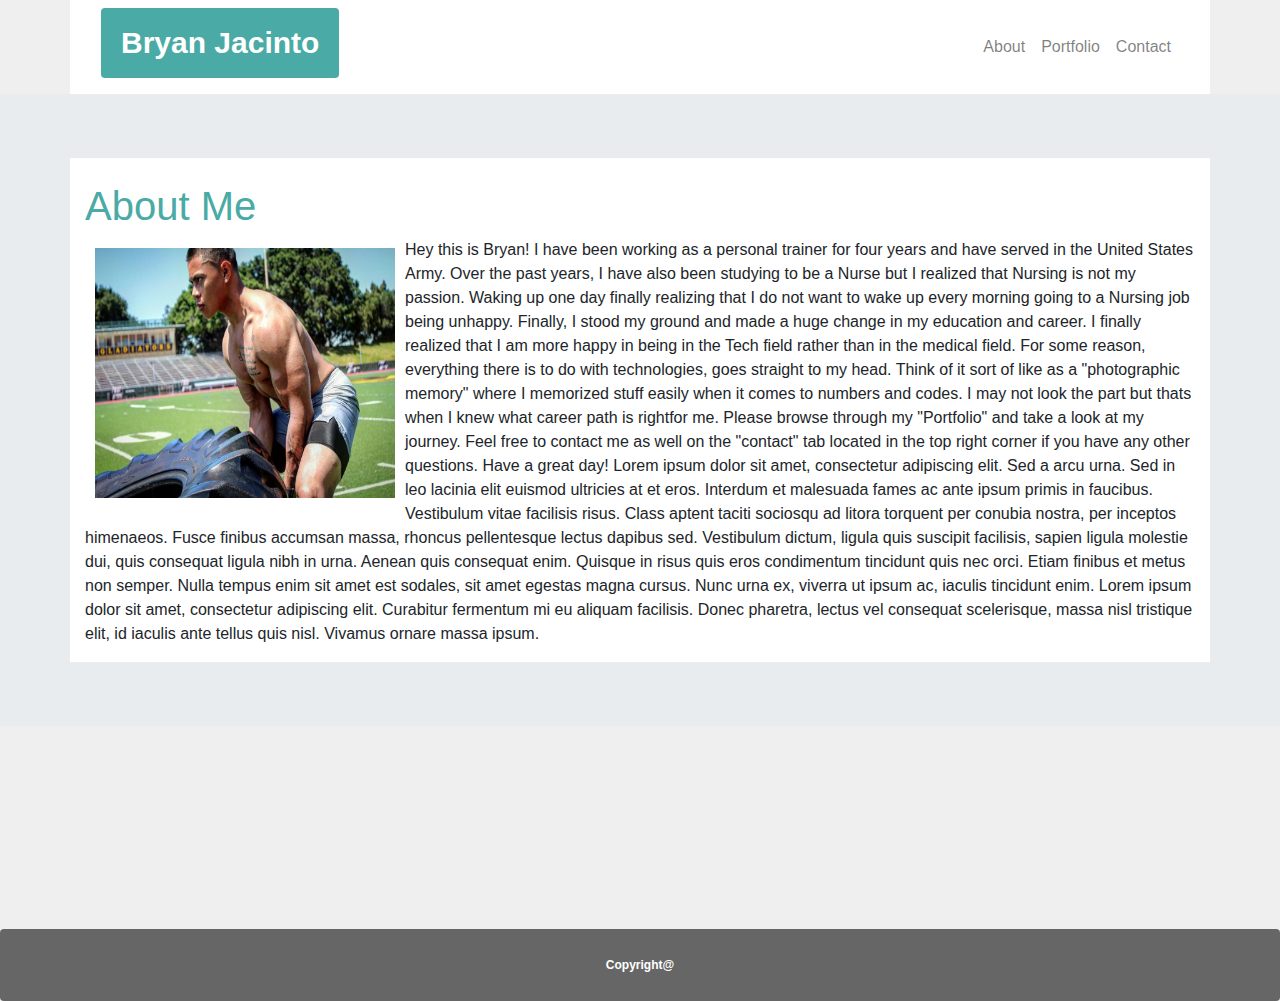
<file: index.html>
<!doctype html>
<html lang="en">

<head>

    <meta charset="utf-8">
    <meta name="viewport" content="width=device-width, initial-scale=1, shrink-to-fit=no">
    <link rel="stylesheet" type="text/css" href="style.css">
    <script src="https://code.jquery.com/jquery-3.3.1.slim.min.js"
        integrity="sha384-q8i/X+965DzO0rT7abK41JStQIAqVgRVzpbzo5smXKp4YfRvH+8abtTE1Pi6jizo"
        crossorigin="anonymous"></script>
    <script src="https://cdnjs.cloudflare.com/ajax/libs/popper.js/1.14.7/umd/popper.min.js"
        integrity="sha384-UO2eT0CpHqdSJQ6hJty5KVphtPhzWj9WO1clHTMGa3JDZwrnQq4sF86dIHNDz0W1"
        crossorigin="anonymous"></script>
    <script src="https://stackpath.bootstrapcdn.com/bootstrap/4.3.1/js/bootstrap.min.js"
        integrity="sha384-JjSmVgyd0p3pXB1rRibZUAYoIIy6OrQ6VrjIEaFf/nJGzIxFDsf4x0xIM+B07jRM"
        crossorigin="anonymous"></script>
    <link rel="stylesheet" href="https://stackpath.bootstrapcdn.com/bootstrap/4.3.1/css/bootstrap.min.css"
        integrity="sha384-ggOyR0iXCbMQv3Xipma34MD+dH/1fQ784/j6cY/iJTQUOhcWr7x9JvoRxT2MZw1T" crossorigin="anonymous">

    <title>Boostrap-Portfolio</title>
</head>

<body style="background-color: #efefef">
    <div style="text-align:center;"></div>
    <div class="container" style=" background-color: white;">
        <nav class="navbar navbar-expand-lg navbar-light">
            <h1><span class="badge badge-secondary" style="background-color: #4aaaa5; padding:20px;">Bryan
                    Jacinto</span>
            </h1>

            <button class="navbar-toggler" type="button" data-toggle="collapse" data-target="#navbarNavAltMarkup"
                aria-controls="navbarNavAltMarkup" aria-expanded="false" aria-label="Toggle navigation">
                <span class="navbar-toggler-icon"></span>
            </button>
            <div class="collapse navbar-collapse" id="navbarNavAltMarkup">
                <div class="navbar-nav ml-auto">
                    <a class="nav-item nav-link" href="index.html">About</a>
                    <a class="nav-item nav-link" href="portfolio.html">Portfolio</a>
                    <a class="nav-item nav-link" href="contact.html">Contact</a>

                </div>
            </div>
        </nav>
    </div>

    <div class="jumbotron jumbotron-fluid">
        <div class="container" style="background-color: white">


            <br>
            <h1 style="color: #4aaaa5;">About Me</h1>



            <div class="row">

                <div class="col-md-12">

                    <img id="image" src="Picture.jpg" alt="Picture" style="height: 250px; width: 300px; margin: 10px;">




                    <p> Hey this is Bryan! I have been working as a personal trainer for four years and have served
                        in
                        the
                        United
                        States
                        Army. Over the past years, I have also been studying to be a Nurse but I realized that
                        Nursing
                        is not my
                        passion. Waking up one day finally realizing that I do not want to wake up every morning
                        going
                        to a
                        Nursing
                        job
                        being unhappy. Finally, I stood my ground and made a huge change in my education and career.
                        I
                        finally
                        realized
                        that I am more happy in being in the Tech field rather than in the medical field. For some
                        reason,
                        everything
                        there is to do with technologies, goes straight to my head. Think of it sort of like as a
                        "photographic
                        memory"
                        where I memorized stuff easily when it comes to numbers and codes. I may not look the part
                        but
                        thats
                        when I
                        knew
                        what career path is rightfor me. Please browse through my "Portfolio" and take a look at my
                        journey.
                        Feel
                        free
                        to contact me as well on the "contact" tab located in the top right corner if you have any
                        other
                        questions.
                        Have
                        a great day!
                        Lorem ipsum dolor sit amet, consectetur adipiscing elit. Sed a arcu urna. Sed in leo lacinia
                        elit
                        euismod ultricies at et eros. Interdum et malesuada fames ac ante ipsum primis in faucibus.
                        Vestibulum
                        vitae facilisis risus. Class aptent taciti sociosqu ad litora torquent per conubia nostra,
                        per
                        inceptos
                        himenaeos. Fusce finibus accumsan massa, rhoncus pellentesque lectus dapibus sed. Vestibulum
                        dictum,
                        ligula quis suscipit facilisis, sapien ligula molestie dui, quis consequat ligula nibh in
                        urna.
                        Aenean
                        quis consequat enim. Quisque in risus quis eros condimentum tincidunt quis nec orci. Etiam
                        finibus et
                        metus non semper. Nulla tempus enim sit amet est sodales, sit amet egestas magna cursus.
                        Nunc
                        urna ex,
                        viverra ut ipsum ac, iaculis tincidunt enim. Lorem ipsum dolor sit amet, consectetur
                        adipiscing
                        elit.
                        Curabitur fermentum mi eu aliquam facilisis. Donec pharetra, lectus vel consequat
                        scelerisque,
                        massa
                        nisl tristique elit, id iaculis ante tellus quis nisl. Vivamus ornare massa ipsum.
                    </p>
                </div>
            </div>
        </div>
    </div>
    </div>
    </div>
    <br><br><br><br>
    <h6><span id="footer1" class="badge badge-secondary"
            style="background-color: #666666; width: 100%; padding: 30px;">Copyright@</span></h6>


</body>

</html>
</file>
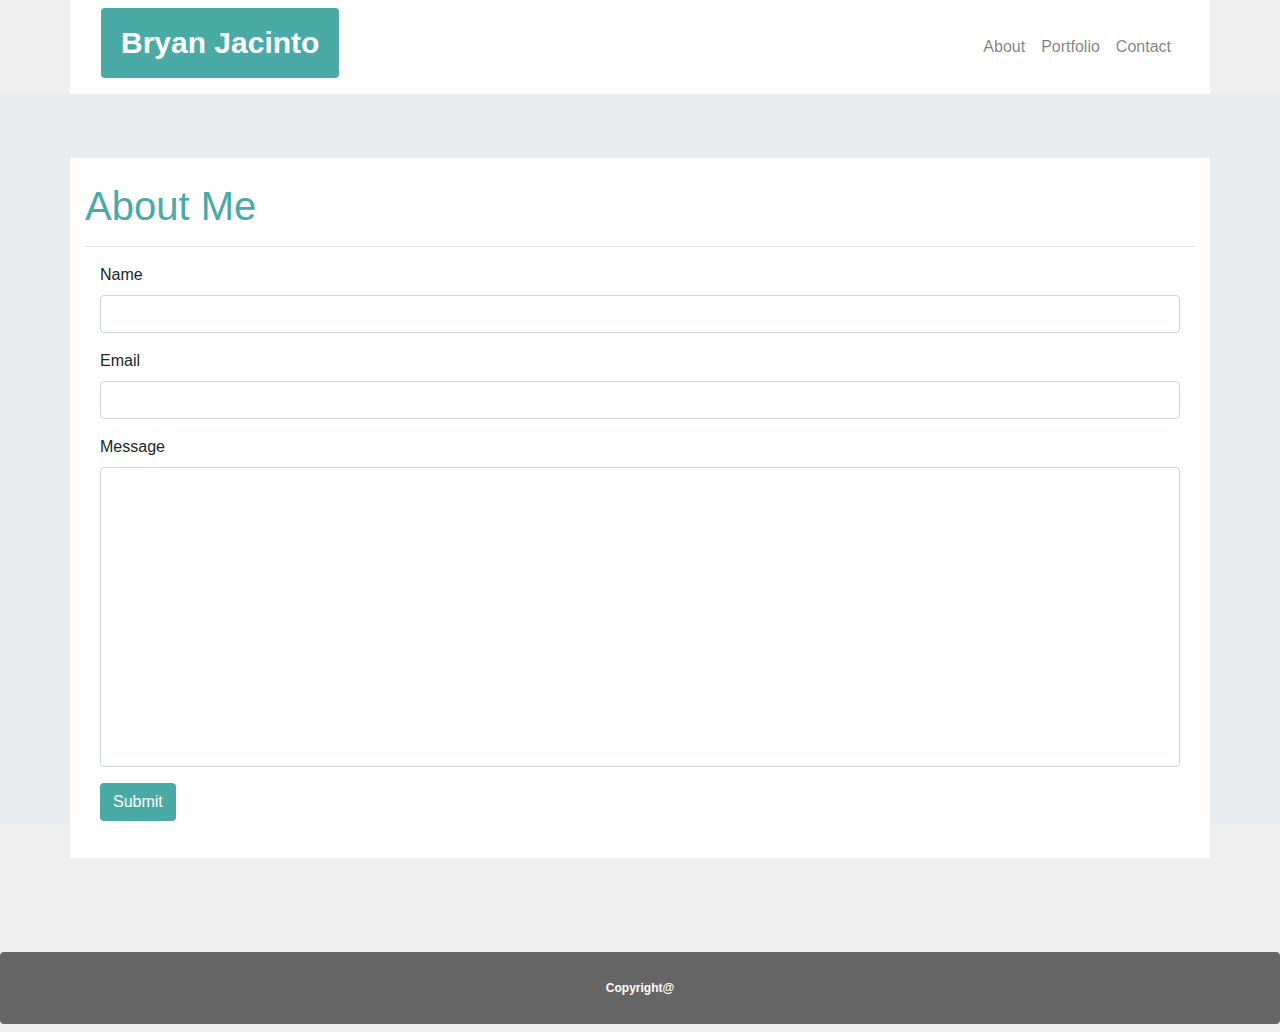
<file: contact.html>
<!doctype html>
<html lang="en">

<head>

  <meta charset="utf-8">
  <meta name="viewport" content="width=device-width, initial-scale=1, shrink-to-fit=no">
  <link rel="stylesheet" type="text/css" href="style.css">
  <script src="https://code.jquery.com/jquery-3.3.1.slim.min.js"
    integrity="sha384-q8i/X+965DzO0rT7abK41JStQIAqVgRVzpbzo5smXKp4YfRvH+8abtTE1Pi6jizo"
    crossorigin="anonymous"></script>
  <script src="https://cdnjs.cloudflare.com/ajax/libs/popper.js/1.14.7/umd/popper.min.js"
    integrity="sha384-UO2eT0CpHqdSJQ6hJty5KVphtPhzWj9WO1clHTMGa3JDZwrnQq4sF86dIHNDz0W1"
    crossorigin="anonymous"></script>
  <script src="https://stackpath.bootstrapcdn.com/bootstrap/4.3.1/js/bootstrap.min.js"
    integrity="sha384-JjSmVgyd0p3pXB1rRibZUAYoIIy6OrQ6VrjIEaFf/nJGzIxFDsf4x0xIM+B07jRM"
    crossorigin="anonymous"></script>
  <link rel="stylesheet" href="https://stackpath.bootstrapcdn.com/bootstrap/4.3.1/css/bootstrap.min.css"
    integrity="sha384-ggOyR0iXCbMQv3Xipma34MD+dH/1fQ784/j6cY/iJTQUOhcWr7x9JvoRxT2MZw1T" crossorigin="anonymous">

  <title>Boostrap-Portfolio</title>
</head>

<body style="background-color: #efefef">

  <div class="container" style=" background-color: white;">
    <nav class="navbar navbar-expand-lg navbar-light">
      <h1><span class="badge badge-secondary" style="background-color: #4aaaa5; padding:20px;">Bryan Jacinto</span>
      </h1>

      <button class="navbar-toggler" type="button" data-toggle="collapse" data-target="#navbarNavAltMarkup"
        aria-controls="navbarNavAltMarkup" aria-expanded="false" aria-label="Toggle navigation">
        <span class="navbar-toggler-icon"></span>
      </button>
      <div class="collapse navbar-collapse" id="navbarNavAltMarkup">
        <div class="navbar-nav ml-auto">
          <a class="nav-item nav-link" href="index.html">About</a>
          <a class="nav-item nav-link" href="portfolio.html">Portfolio</a>
          <a class="nav-item nav-link" href="contact.html">Contact</a>
        </div>
      </div>
  </div>
  </nav>

  <div class="jumbotron jumbotron-fluid" style="height:730px;">
    <div class="container" style="background-color: white; height: 700px;">

      <br>
          <h1 style="color: #4aaaa5;">About Me</h1>
       
      <hr>
      <div class="container">
        <form>
          <div class="form-group">
            <label>Name</label>
            <input class="form-control" type="text">
          </div>

          <div class="form-group">
            <label>Email</label>
            <input class="form-control" type="text">
          </div>

          <div class="form-group">
            <label>Message</label>
            <input class="form-control" type="text" style="height: 300px;">
          </div>
        </form>

        <button class="btn" style="background-color:#4aaaa5; color: white">
          Submit
        </button>
      </div>

    </div>
  </div>


  <br><br><br><br>
  <h6><span class="badge badge-secondary"
      style="background-color: #666666; width: 100%; padding: 30px;">Copyright@</span></h6>


</body>

</html>
</file>
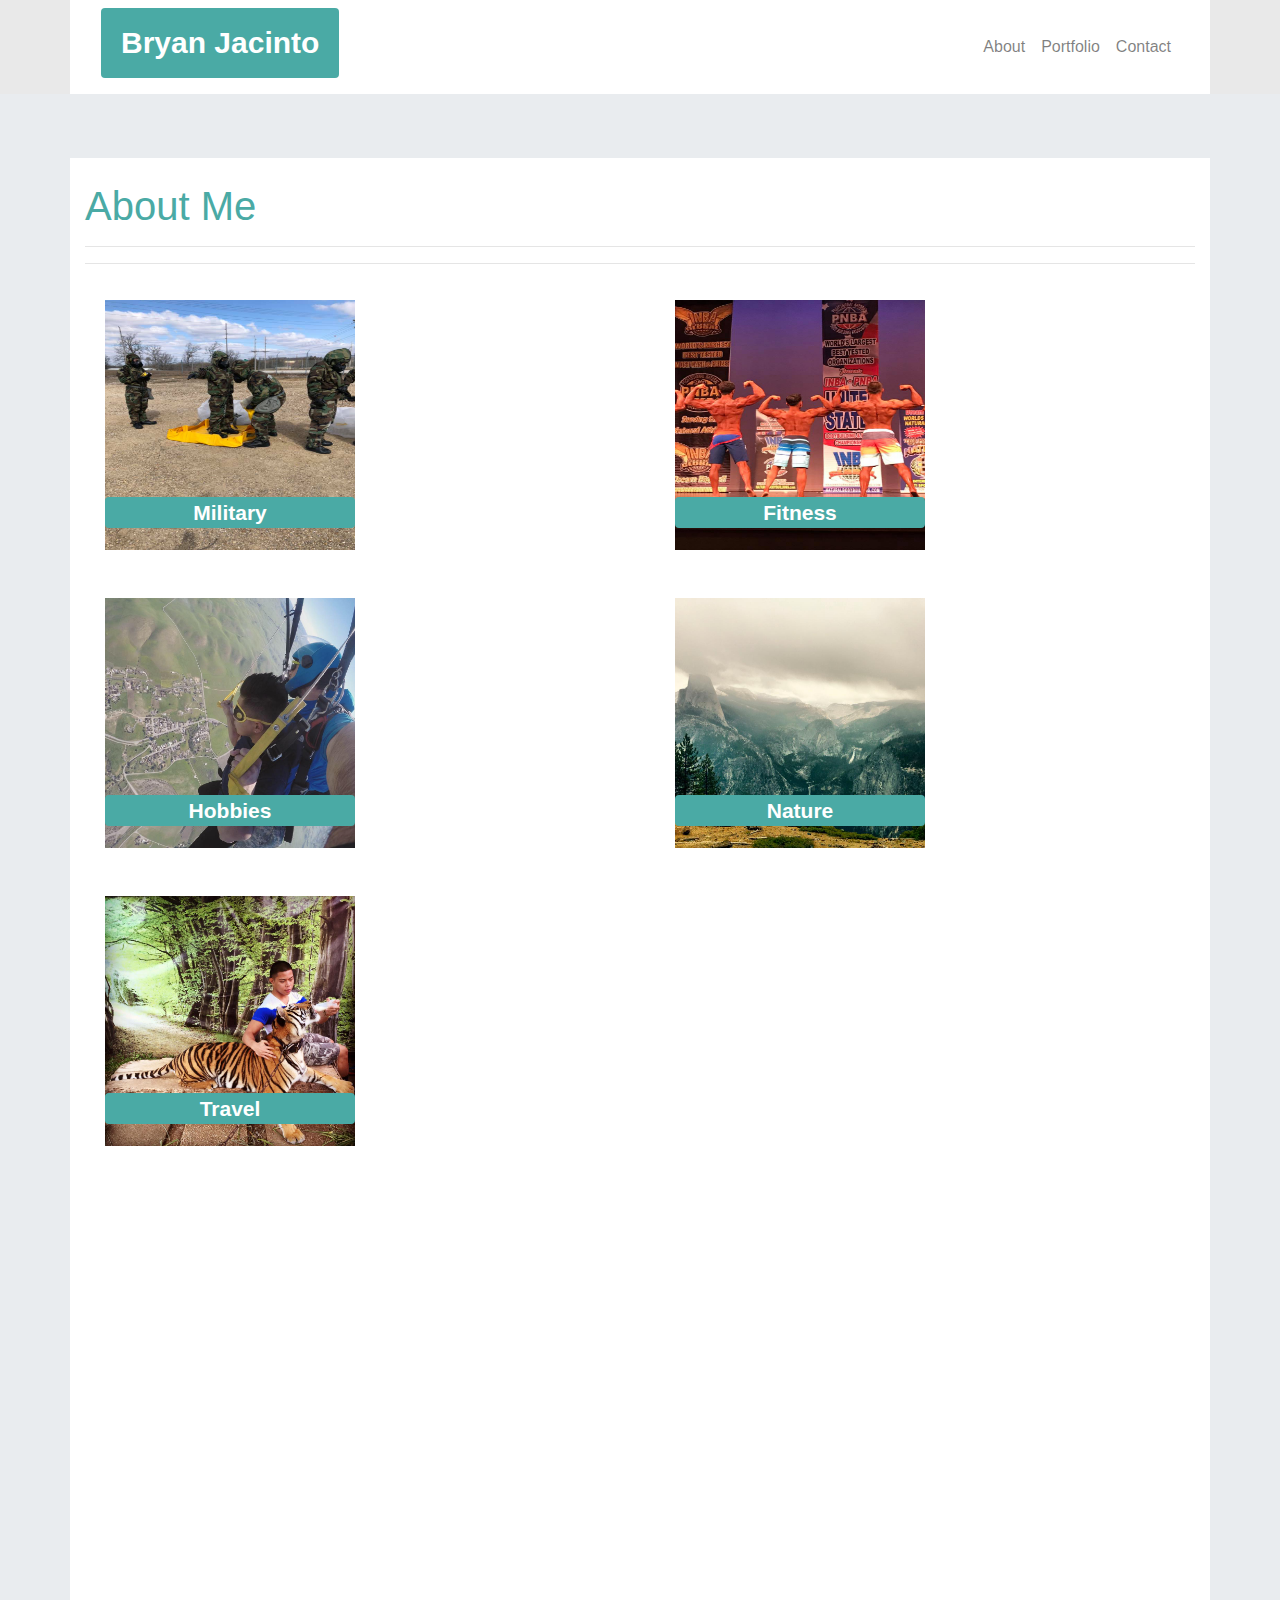
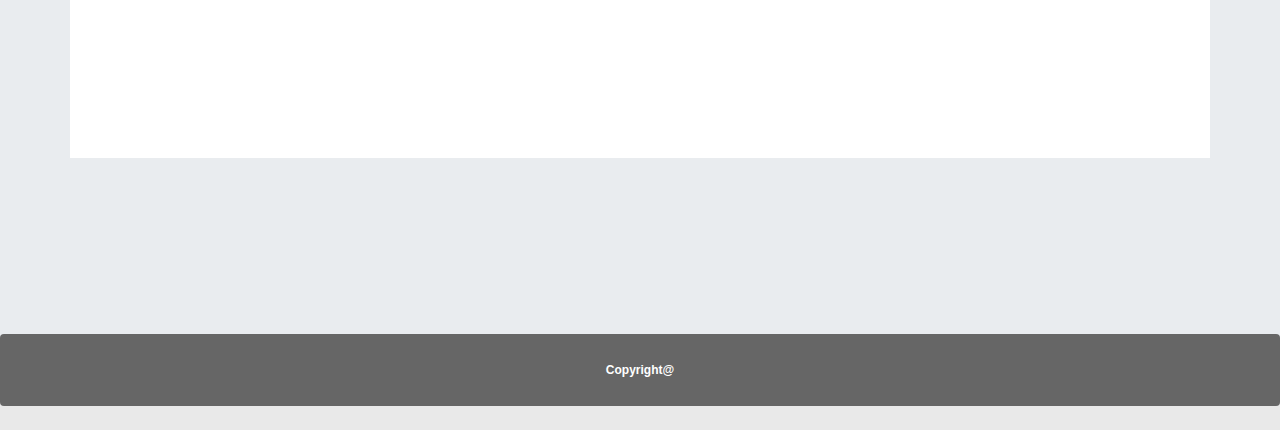
<file: portfolio.html>
<!doctype html>
<html lang="en">

<head>

    <meta charset="utf-8">
    <meta name="viewport" content="width=device-width, initial-scale=1, shrink-to-fit=no">
    <link rel="stylesheet" type="text/css" href="style.css">
    <script src="https://code.jquery.com/jquery-3.3.1.slim.min.js"
        integrity="sha384-q8i/X+965DzO0rT7abK41JStQIAqVgRVzpbzo5smXKp4YfRvH+8abtTE1Pi6jizo"
        crossorigin="anonymous"></script>
    <script src="https://cdnjs.cloudflare.com/ajax/libs/popper.js/1.14.7/umd/popper.min.js"
        integrity="sha384-UO2eT0CpHqdSJQ6hJty5KVphtPhzWj9WO1clHTMGa3JDZwrnQq4sF86dIHNDz0W1"
        crossorigin="anonymous"></script>
    <script src="https://stackpath.bootstrapcdn.com/bootstrap/4.3.1/js/bootstrap.min.js"
        integrity="sha384-JjSmVgyd0p3pXB1rRibZUAYoIIy6OrQ6VrjIEaFf/nJGzIxFDsf4x0xIM+B07jRM"
        crossorigin="anonymous"></script>
    <link rel="stylesheet" href="https://stackpath.bootstrapcdn.com/bootstrap/4.3.1/css/bootstrap.min.css"
        integrity="sha384-ggOyR0iXCbMQv3Xipma34MD+dH/1fQ784/j6cY/iJTQUOhcWr7x9JvoRxT2MZw1T" crossorigin="anonymous">

    <title>Boostrap-Portfolio</title>
</head>

<body style="background-color: #e9e9e9">

    <div class="container" style=" background-color: white">
        <nav class="navbar navbar-expand-lg navbar-light">
            <h1><span class="badge badge-secondary" style="background-color: #4aaaa5; padding:20px;">Bryan
                    Jacinto</span>
            </h1>

            <button class="navbar-toggler" type="button" data-toggle="collapse" data-target="#navbarNavAltMarkup"
                aria-controls="navbarNavAltMarkup" aria-expanded="false" aria-label="Toggle navigation">
                <span class="navbar-toggler-icon"></span>
            </button>
            <div class="collapse navbar-collapse" id="navbarNavAltMarkup">
                <div class="navbar-nav ml-auto">
                    <a class="nav-item nav-link" href="index.html">About</a>
                    <a class="nav-item nav-link" href="portfolio.html">Portfolio</a>
                    <a class="nav-item nav-link" href="contact.html">Contact</a>
                </div>
            </div>
    </div>
    </nav>

    <div class="jumbotron jumbotron-fluid">
        <div class="container" style="background-color: white; height: 1600px;">

            <br>
            <h1 style="color: #4aaaa5;">About Me</h1>

            <hr>
            <hr>

            <div class="row">
                <div class="col-md-6">
                    <img src="Picture1.jpg" alt="picture1" style="height:250px; width: 250px; margin: 20px;">
                    <h3><span id="badge1" class="badge"
                            style="background-color: #4aaaa5; color: white; width: 250px;">Military</span></h3>
                </div>
                <div class="col-md-6">
                    <img src="Picture 2.jpg" alt="picture2" style="height:250px; width: 250px; margin: 20px;">
                    <h3><span id="badge2" class="badge"
                            style="background-color: #4aaaa5; color: white; width: 250px;">Fitness</span></h3>
                </div>


            </div>
            <div class="row">
                <div class="col-md-6">
                    <img src="Picture 3.jpg" alt="picture3" style="height:250px; width: 250px; margin: 20px;">
                    <h3><span id="badge3" class="badge"
                            style="background-color: #4aaaa5; color: white; width: 250px;">Hobbies</span></h3>
                </div>
                <div class="col-md-6">
                    <img src="Picture 4.jpg" alt="picture4" style="height:250px; width: 250px; margin: 20px;">
                    <h3><span id="badge3" class="badge"
                            style="background-color: #4aaaa5; color: white; width: 250px;">Nature</span></h3>
                </div>
            </div>
            <div class="row">
                <div class="col-md-12">
                    <img src="Picture5.jpg" alt="picture5" style="height:250px; width: 250px; margin: 20px;">
                    <h3><span id="badge3" class="badge"
                            style="background-color: #4aaaa5; color: white; width: 250px;">Travel</span></h3>
                </div>
            </div>
        </div>


        <br><br><br><br>
        <h6><span id="footer3" class="badge badge-secondary"
                style="background-color: #666666; width: 100%; padding: 30px;">Copyright@</span></h6>


</body>

</html>
</file>
<file: style.css>
#image {
    float: left;
}

#p1 {
    float: left;
}

#badge1 {
    position: absolute;
    text-align: center;
    left: 35px;
    bottom: 50px;
}

#badge2 {
    position: absolute;
    left: 35px;
    bottom: 50px;
}

#badge3 {
    position: absolute;
    left: 35px;
    bottom: 50px;
}

#footer3 {
    position: relative;
    top: 80px;
}

#footer1 {
    position: relative;
    top: 75px;
}
</file>
